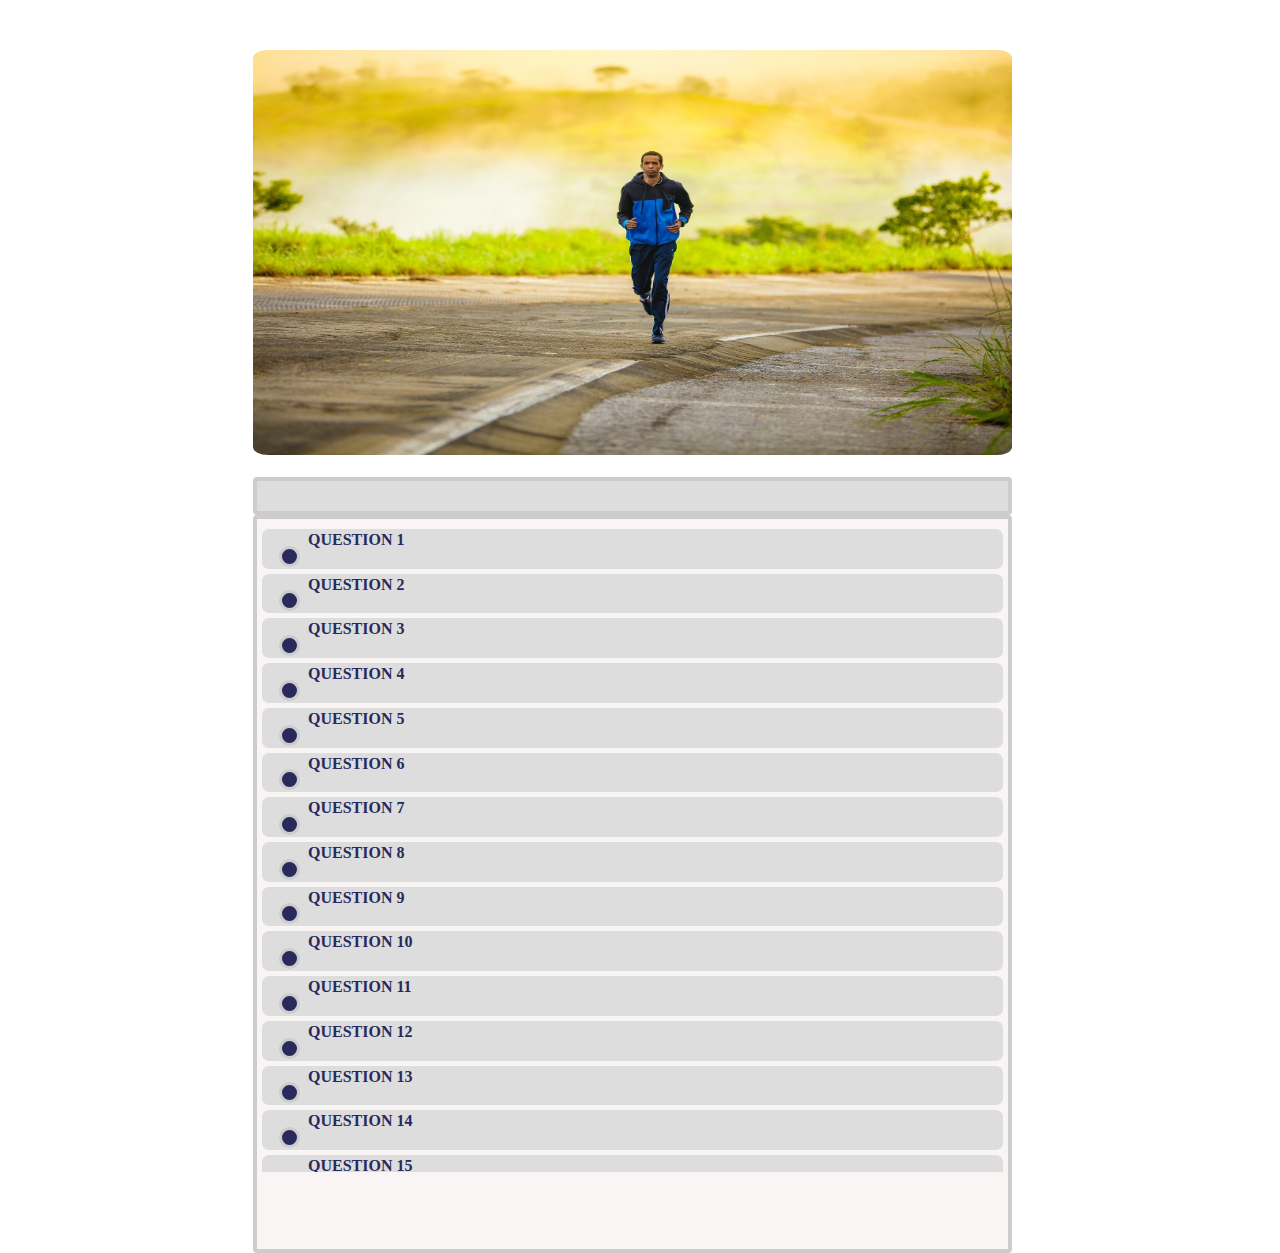
<file: placement_test/index.html>
<!DOCTYPE html>
<html lang="en">
<head>
    <meta charset="UTF-8">
    <meta http-equiv="X-UA-Compatible" content="IE=edge">
    <meta name="viewport" content="width=device-width, initial-scale=1.0">
    <title>Placemenet Test</title>
</head>

<link rel="stylesheet" href="style.css">
<!-- CSS only -->
<link href="https://cdn.jsdelivr.net/npm/bootstrap@5.0.1/dist/css/bootstrap.min.css" rel="stylesheet" integrity="sha384-+0n0xVW2eSR5OomGNYDnhzAbDsOXxcvSN1TPprVMTNDbiYZCxYbOOl7+AMvyTG2x" crossorigin="anonymous">
<script src="https://cdnjs.cloudflare.com/ajax/libs/jquery/2.1.3/jquery.min.js"></script>
<body translate="no">
  
  <section class="containerQuiz">
     <div class="row" >
         <div class="col-md-8">
            <div class="cotainer_answer">
               <div id="img"></div>
             <!-- <img class="img-exam" src="img/3.jpg" alt=""> -->
              <div class="arrows">
                 <a  class="button" id="prev">PREV </a>
                   
              
                 <a class="button" id="next">NEXT</a>
               </div>
               <div  style="display: block;" class="containerOptions">
                     <!-- <h5 class="m-3">MERRIK:</h5> -->
                     <div id="quiz">
                     <div id="question" class="options">
                 
                           <!-- <li class="option active"><input type="radio" name="answer" value="0">Do you like</li>
                           <li class="barra">/</li>
                           <li class="option"><input type="radio" name="answer" value="1">You like</li>
                           <li class="barra">/</li>
                           <li class="option"><input type="radio" name="answer" value="2">You do like</li>
                           <li>ball games?</li> -->
                    
                    </div>
                  </div>
                  <div class="button" id="start"> <a href="#">Start Over</a></div>
               </div>
            </div>
         </div>
         <div class="col-md-4">
            <div class="contenedorPreguntas">
               
              
               
        
               <div  id="cantidad" class="box"></div>
   
         
            
             </div>

         </div>

     </div>

  </section>

    
    
</body>
<script src="https://cpwebassets.codepen.io/assets/common/stopExecutionOnTimeout-157cd5b220a5c80d4ff8e0e70ac069bffd87a61252088146915e8726e5d9f147.js"></script>
<script src="script.js"></script>
</html>
</file>
<file: placement_test/style.css>
#prev {
    display:none;
}

#start {
    display:none;
    width: 90px;
}


.containerQuiz{
    max-width:1200px;
    margin: 0 auto;
    height:600px;
    width:60%;
    margin-top: 50px;
    padding: 0 25px 40px 10px;
    border-radius:5px;
    color: #FFFFFF;
    font-weight: bold;
  
}

.img-exam{
    height: 45vh;
    border-radius: 2%;
    background-position: center;
    background-size: cover ;
}

img{
    width:100%
}

.arrows{
    display: flex;
    justify-content: space-between;
}

.arrows li {
    font-size: 25px;
    list-style: none;
    color: rgb(41, 41, 92);

}

.sz-4{
    font-size:5em;
}
 .name {
   display:flex;
   color: #145DA0;
   padding: 10px;
   text-transform: uppercase;

 }


.containerOptions{
    border:4px solid #ccc;
    border-radius: 4px;
    background-color:#ddd;
    padding: 15px;
    /* min-height:140px; */

}
.containerOptions h5{
    color: rgb(41, 41, 92);
}
.options{
    display: flex;
    margin: 0.2em 0;
  
}
.options li{
    margin-left: 20px;
    list-style: none;
    color: rgba(83, 76, 76, 0.712);
}

.options li.option{
    background-color:rgba(112, 112, 172, 0.616);
    border-radius:4px;
    padding:0.2em;
}

.options li.option.active{
    background-color: rgb(41, 41, 92);
    color: #ccc;
    border-radius:4px;
    padding:0.2em;
}




.contenedorPreguntas{
    border:4px solid #ccc;
    border-radius: 4px;
    background-color:rgba(248, 242, 242, 0.74);
    height: 80vh;
    padding: 5px;;
}
.row{
    --bs-gutter-x: 0.4rem!important;
}

.box{
    /* background-color: red; */
    width: 100%;
    height:  90%;
    overflow: auto;
  }


  #loading {
    display: none;
  }



  /*  SUCCESS*/


  .svg-success {
    display: inline-block;
    vertical-align: top;
    height: 35px;
    width: 35px;
    padding: 4px;
    opacity: 1;
    overflow: visible;
  }
  @keyframes success-tick {
    0% {
      stroke-dashoffset: 16px;
      opacity: 1;
    }
    100% {
      stroke-dashoffset: 31px;
      opacity: 1;
    }
  }
  @keyframes success-circle-outline {
    0% {
      stroke-dashoffset: 72px;
      opacity: 1;
    }
    100% {
      stroke-dashoffset: 0px;
      opacity: 1;
    }
  }
  @keyframes success-circle-fill {
    0% {
      opacity: 0;
    }
    100% {
      opacity: 1;
    }
  }
  .svg-success .success-tick {
    fill: none;
    stroke-width: 1px;
    stroke: #ffffff;
    stroke-dasharray: 15px, 15px;
    stroke-dashoffset: -14px;
    animation: success-tick 450ms ease 1400ms forwards;
    opacity: 0;
  }
  .svg-success .success-circle-outline {
    fill: none;
    stroke-width: 1px;
    stroke: #81c038;
    stroke-dasharray: 72px, 72px;
    stroke-dashoffset: 72px;
    animation: success-circle-outline 300ms ease-in-out 800ms forwards;
    opacity: 0;
  }
  .svg-success .success-circle-fill {
    fill: #81c038;
    stroke: none;
    opacity: 0;
    animation: success-circle-fill 300ms ease-out 1100ms forwards;
  }
  @media screen and (-ms-high-contrast: active), screen and (-ms-high-contrast: none) {
    .svg-success .success-tick {
      stroke-dasharray: 0;
      stroke-dashoffset: 0;
      animation: none;
      opacity: 1;
    }
    .svg-success .success-circle-outline {
      stroke-dasharray: 0;
      stroke-dashoffset: 0;
      animation: none;
      opacity: 1;
    }
    .svg-success .success-circle-fill {
      animation: none;
      opacity: 1;
    }
  }
  

  .circle {
      border-radius: 50%;
      border: 3px solid #ccc;
      margin-top: 2%;
      margin-left: 2%;
      margin-right: 8px;
      width: 15px;
      height: 15px;
   
  }

  .circle.active {
    background-color:  rgb(41, 41, 92);;
  }



  .box li{
    display: flex;
    border-radius: 7px;
    background-color: #ddd;
    margin-top: 5px;
    padding:2px;

  }

  .box li:hover{
    background-color: rgb(41, 41, 92);
    transition: 0.9s;

  }

  .box li.activeList {
    color:  rgb(41, 41, 92);
  }

  .box li.activeList:hover{
    color: #fff;
  }
</file>
